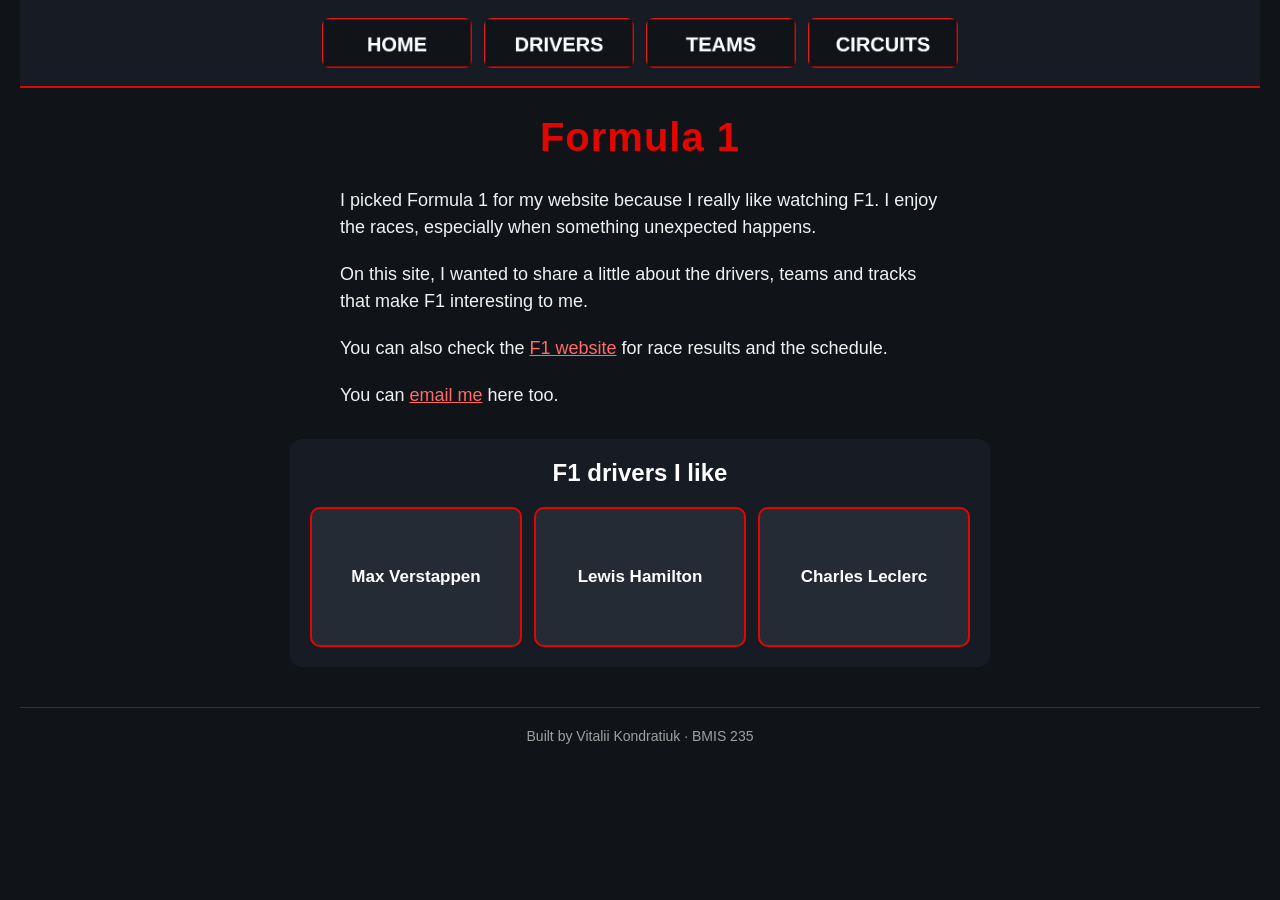
<file: index.html>
<!DOCTYPE html>
<!--
  Author: Vitalii Kondratiuk
  GU username: vkondratiuk
  Course: BMIS 235 - HTML-3
-->
<html lang="en">
<head>
<meta charset="utf-8">
<meta name="author" content="Vitalii Kondratiuk">
<meta name="viewport" content="width=device-width, initial-scale=1">
<title>Formula 1 | Home</title>
<link rel="stylesheet" href="styles.css">
</head>
<body>

<nav>
    <a href="index.html"><img src="img/home.png" alt="Home"></a>
    <a href="drivers.html"><img src="img/drivers.png" alt="Drivers"></a>
    <a href="teams.html"><img src="img/teams.png" alt="Teams"></a>
    <a href="circuits.html"><img src="img/circuits.png" alt="Circuits"></a>
</nav>

<h1>Formula 1</h1>

<p>I picked Formula 1 for my website because I really like watching F1. I enjoy the races, especially when something unexpected happens.</p>

<p>On this site, I wanted to share a little about the drivers, teams and tracks that make F1 interesting to me.</p>

<p>You can also check the <a href="https://www.formula1.com/">F1 website</a> for race results and the schedule.</p>

<p>You can <a href="mailto:vkondratiuk@zagmail.gonzaga.edu">email me</a> here too.</p>

<div class="showcase">

<!-- css cards -->
<style>
.showcase {
    max-width: 700px;
    margin: 30px auto;
    padding: 20px;
    background-color: #171c24;
    border-radius: 12px;
    box-sizing: border-box;
    font-family: Arial, sans-serif;
}

.showcase .f1-title {
    color: white;
    text-align: center;
    margin: 0 0 20px;
    font-size: 24px;
}

.showcase .f1-cards {
    display: grid;
    grid-template-columns: repeat(3, minmax(0, 1fr));
    gap: 12px;
}

.showcase .f1-card {
    display: block;
    width: 100%;
    height: 140px;
    padding: 0;
    border: none;
    background: transparent;
    color: white;
    cursor: pointer;
    perspective: 800px;
    font-family: inherit;
}

.showcase .f1-inner {
    display: block;
    position: relative;
    width: 100%;
    height: 100%;
    transform-style: preserve-3d;
    transition: transform 0.5s ease;
}

.showcase .f1-card.is-flipped .f1-inner {
    transform: rotateY(180deg);
}

.showcase .f1-front,
.showcase .f1-back {
    position: absolute;
    inset: 0;
    display: flex;
    flex-direction: column;
    align-items: center;
    justify-content: center;
    padding: 12px;
    border: 2px solid #e10600;
    border-radius: 10px;
    box-sizing: border-box;
    backface-visibility: hidden;
    -webkit-backface-visibility: hidden;
    text-align: center;
}

.showcase .f1-front {
    background-color: #252b35;
}

.showcase .f1-back {
    background-color: #e10600;
    transform: rotateY(180deg);
}

.showcase .f1-front strong {
    font-size: 17px;
}

.showcase .f1-back span {
    font-size: 14px;
    line-height: 1.4;
}

.showcase .f1-card:focus-visible {
    outline: 2px solid white;
    outline-offset: 4px;
}

@media (max-width: 520px) {
    .showcase .f1-cards {
        grid-template-columns: 1fr;
    }

    .showcase .f1-card {
        height: 100px;
    }
}

@media (prefers-reduced-motion: reduce) {
    .showcase .f1-inner {
        transition: none;
    }
}
</style>

<!-- html -->
<h2 class="f1-title">F1 drivers I like</h2>

<div class="f1-cards">
    <button class="f1-card" type="button" aria-pressed="false">
        <span class="f1-inner">
            <span class="f1-front">
                <strong>Max Verstappen</strong>
            </span>
            <span class="f1-back">
                <span>I like how aggressive he is on track</span>
            </span>
        </span>
    </button>

    <button class="f1-card" type="button" aria-pressed="false">
        <span class="f1-inner">
            <span class="f1-front">
                <strong>Lewis Hamilton</strong>
            </span>
            <span class="f1-back">
                <span>It's fun watching him fight for positions</span>
            </span>
        </span>
    </button>

    <button class="f1-card" type="button" aria-pressed="false">
        <span class="f1-inner">
            <span class="f1-front">
                <strong>Charles Leclerc</strong>
            </span>
            <span class="f1-back">
                <span>His qualifying laps are crazy sometimes</span>
            </span>
        </span>
    </button>
</div>

<!-- js flipping -->
<script>
document.querySelectorAll(".showcase .f1-card").forEach((card) => {
    card.addEventListener("click", () => {
        const flipped = card.classList.toggle("is-flipped");
        card.setAttribute("aria-pressed", String(flipped));
    });
});
</script>

</div>

<footer>Built by Vitalii Kondratiuk &middot; BMIS 235</footer>

</body>
</html>
</file>
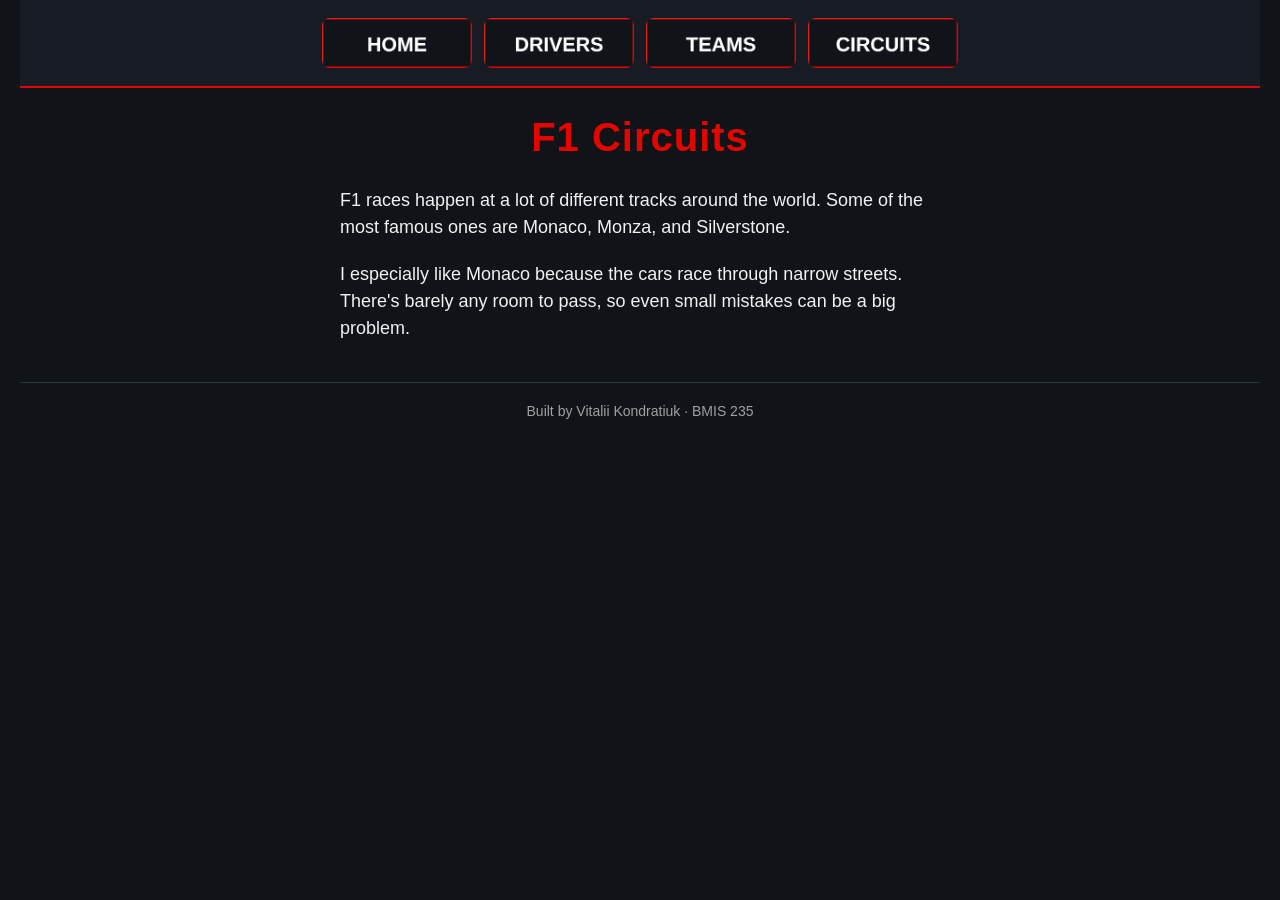
<file: circuits.html>
<!DOCTYPE html>
<!--
  Author: Vitalii Kondratiuk
  GU username: vkondratiuk
  Course: BMIS 235 - HTML-3
-->
<html lang="en">
<head>
<meta charset="utf-8">
<meta name="author" content="Vitalii Kondratiuk">
<meta name="viewport" content="width=device-width, initial-scale=1">
<title>Formula 1 | Circuits</title>
<link rel="stylesheet" href="styles.css">
</head>
<body>

<nav>
    <a href="index.html"><img src="img/home.png" alt="Home"></a>
    <a href="drivers.html"><img src="img/drivers.png" alt="Drivers"></a>
    <a href="teams.html"><img src="img/teams.png" alt="Teams"></a>
    <a href="circuits.html"><img src="img/circuits.png" alt="Circuits"></a>
</nav>

<h1>F1 Circuits</h1>

<p>F1 races happen at a lot of different tracks around the world. Some of the most famous ones are Monaco, Monza, and Silverstone.</p>

<p>I especially like Monaco because the cars race through narrow streets. There's barely any room to pass, so even small mistakes can be a big problem.</p>

<footer>Built by Vitalii Kondratiuk &middot; BMIS 235</footer>

</body>
</html>
</file>
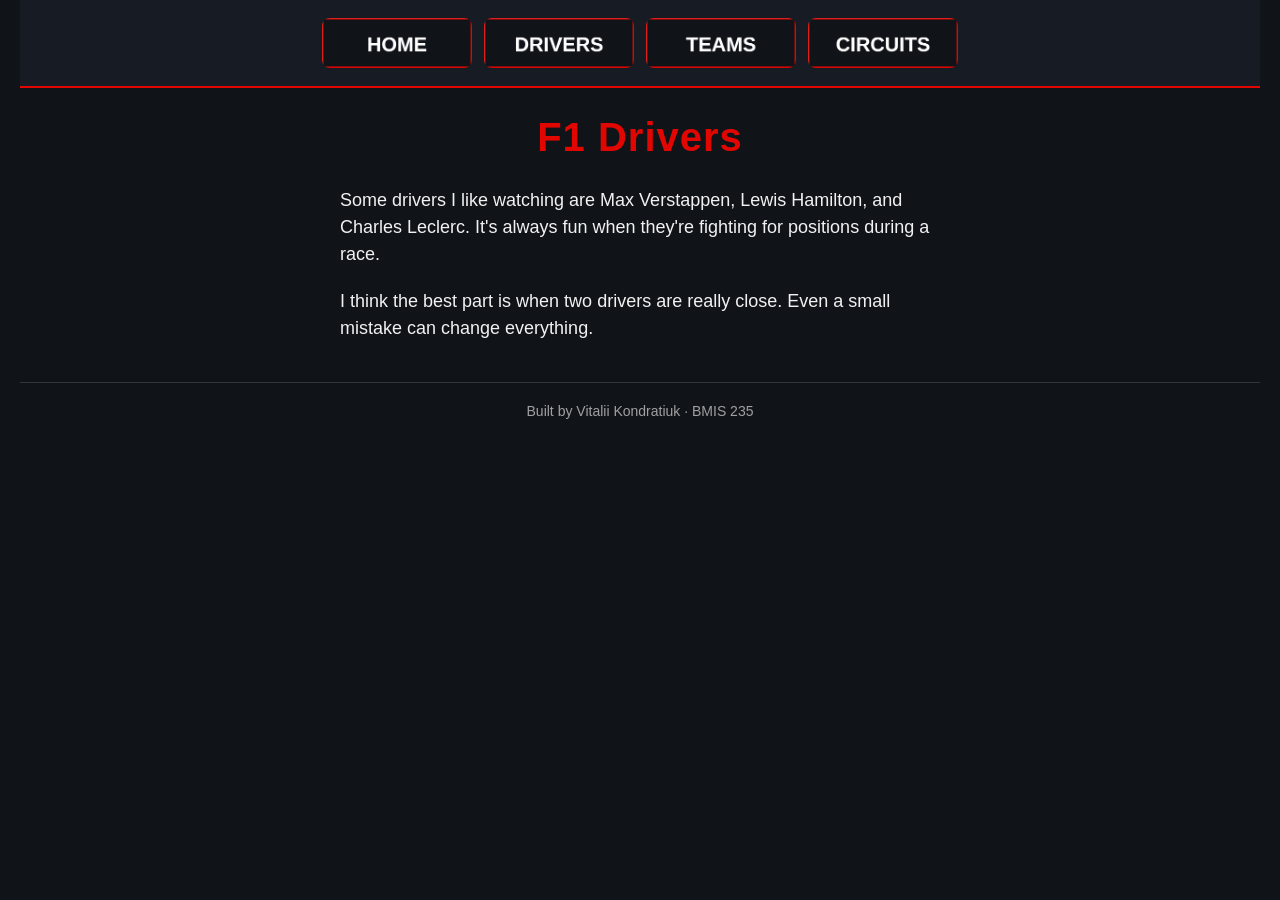
<file: drivers.html>
<!DOCTYPE html>
<!--
  Author: Vitalii Kondratiuk
  GU username: vkondratiuk
  Course: BMIS 235 - HTML-3
-->
<html lang="en">
<head>
<meta charset="utf-8">
<meta name="author" content="Vitalii Kondratiuk">
<meta name="viewport" content="width=device-width, initial-scale=1">
<title>Formula 1 | Drivers</title>
<link rel="stylesheet" href="styles.css">
</head>
<body>

<nav>
    <a href="index.html"><img src="img/home.png" alt="Home"></a>
    <a href="drivers.html"><img src="img/drivers.png" alt="Drivers"></a>
    <a href="teams.html"><img src="img/teams.png" alt="Teams"></a>
    <a href="circuits.html"><img src="img/circuits.png" alt="Circuits"></a>
</nav>

<h1>F1 Drivers</h1>

<p>Some drivers I like watching are Max Verstappen, Lewis Hamilton, and Charles Leclerc. It's always fun when they're fighting for positions during a race.</p>

<p>I think the best part is when two drivers are really close. Even a small mistake can change everything.</p>

<footer>Built by Vitalii Kondratiuk &middot; BMIS 235</footer>

</body>
</html>
</file>
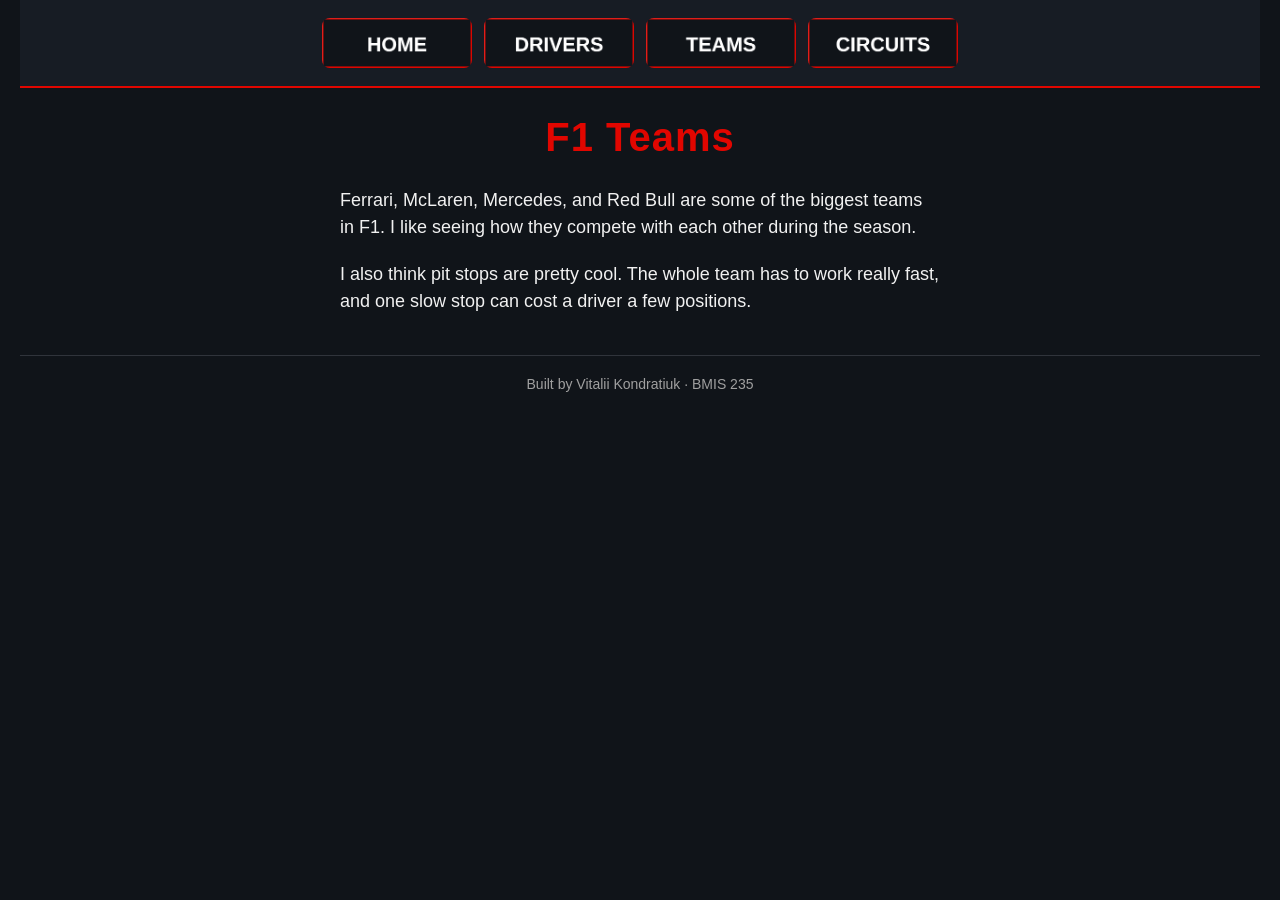
<file: teams.html>
<!DOCTYPE html>
<!--
  Author: Vitalii Kondratiuk
  GU username: vkondratiuk
  Course: BMIS 235 - HTML-3
-->
<html lang="en">
<head>
<meta charset="utf-8">
<meta name="author" content="Vitalii Kondratiuk">
<meta name="viewport" content="width=device-width, initial-scale=1">
<title>Formula 1 | Teams</title>
<link rel="stylesheet" href="styles.css">
</head>
<body>

<nav>
    <a href="index.html"><img src="img/home.png" alt="Home"></a>
    <a href="drivers.html"><img src="img/drivers.png" alt="Drivers"></a>
    <a href="teams.html"><img src="img/teams.png" alt="Teams"></a>
    <a href="circuits.html"><img src="img/circuits.png" alt="Circuits"></a>
</nav>

<h1>F1 Teams</h1>

<p>Ferrari, McLaren, Mercedes, and Red Bull are some of the biggest teams in F1. I like seeing how they compete with each other during the season.</p>

<p>I also think pit stops are pretty cool. The whole team has to work really fast, and one slow stop can cost a driver a few positions.</p>

<footer>Built by Vitalii Kondratiuk &middot; BMIS 235</footer>

</body>
</html>
</file>
<file: styles.css>
body {
    font-family: Arial, sans-serif;
    background-color: #101419;
    color: #f1f1f1;
    margin: 0;
    padding: 0 20px 40px;
}

nav {
    background-color: #171c24;
    padding: 14px;
    text-align: center;
    border-bottom: 2px solid #e10600;
}

nav img {
    height: 50px;
    margin: 4px;
    vertical-align: middle;
    border-radius: 8px;
    transition: transform 0.2s ease, filter 0.2s ease, box-shadow 0.2s ease;
}

nav img:hover {
    transform: translateY(-4px) scale(1.04);
    filter: brightness(1.15);
    box-shadow: 0 6px 14px rgba(225, 6, 0, 0.3);
}

nav img:active {
    transform: scale(0.98);
}

nav a {
    text-decoration: none;
}

h1 {
    color: #e10600;
    text-align: center;
    font-size: 40px;
    letter-spacing: 1px;
}

p {
    max-width: 600px;
    margin: 20px auto;
    font-size: 18px;
    line-height: 1.5;
}

p a {
    color: #ff6b66;
    transition: color 0.2s ease;
}

p a:hover {
    color: #ffffff;
}

footer {
    text-align: center;
    font-size: 14px;
    color: #a0a0a0;
    margin-top: 40px;
    padding-top: 20px;
    border-top: 1px solid #30343b;
}
</file>
